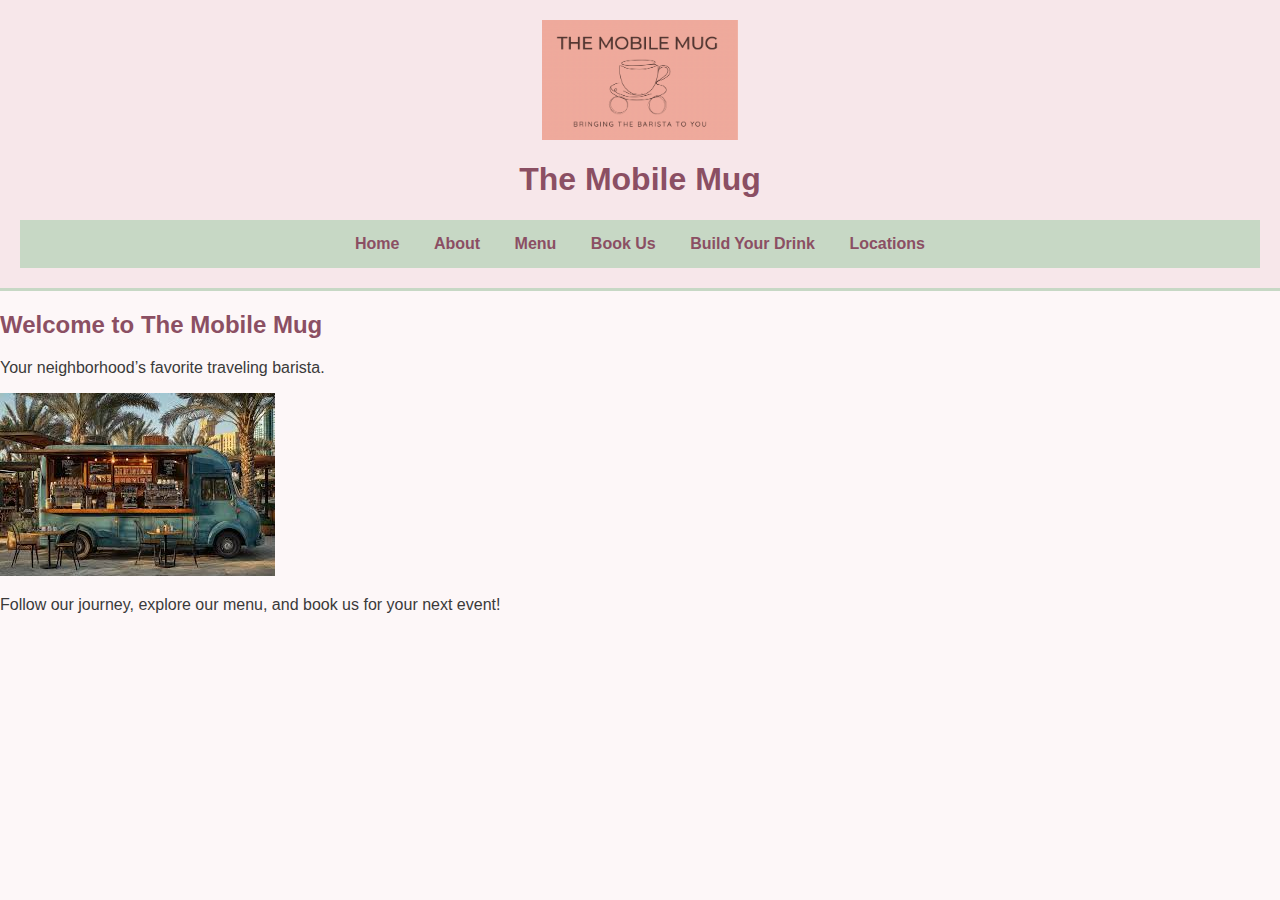
<file: EmilyAndersonFinalProject/index.html>
<!DOCTYPE html>
<html lang="en">
<head>
    <meta charset="UTF-8">
    <meta name="viewport" content="width=device-width, initial-scale=1.0">
    <title>The Mobile Mug – Home</title>
        <link rel="stylesheet" href="styles.css">
</head>
<body>
    <header>
        <img src="images/mobile-mug-logo.png" alt="The Mobile Mug Logo" style="height:120px; display:block; margin:auto;">
        <h1>The Mobile Mug</h1>
        <nav>
            <a href="index.html">Home</a>
            <a href="about.html">About</a>
            <a href="menu.html">Menu</a>
            <a href="book.html">Book Us</a>
            <a href="build.html">Build Your Drink</a>
            <a href="locations.html">Locations</a>
        </nav>
    </header>
    <section>
        <h2>Welcome to The Mobile Mug</h2>
        <p>Your neighborhood’s favorite traveling barista.</p>
        <img src="images/truck.jpeg" alt="Coffee truck" class="hero-img">
        <p>Follow our journey, explore our menu, and book us for your next event!</p>
    </section>
</body>
</html>
</file>
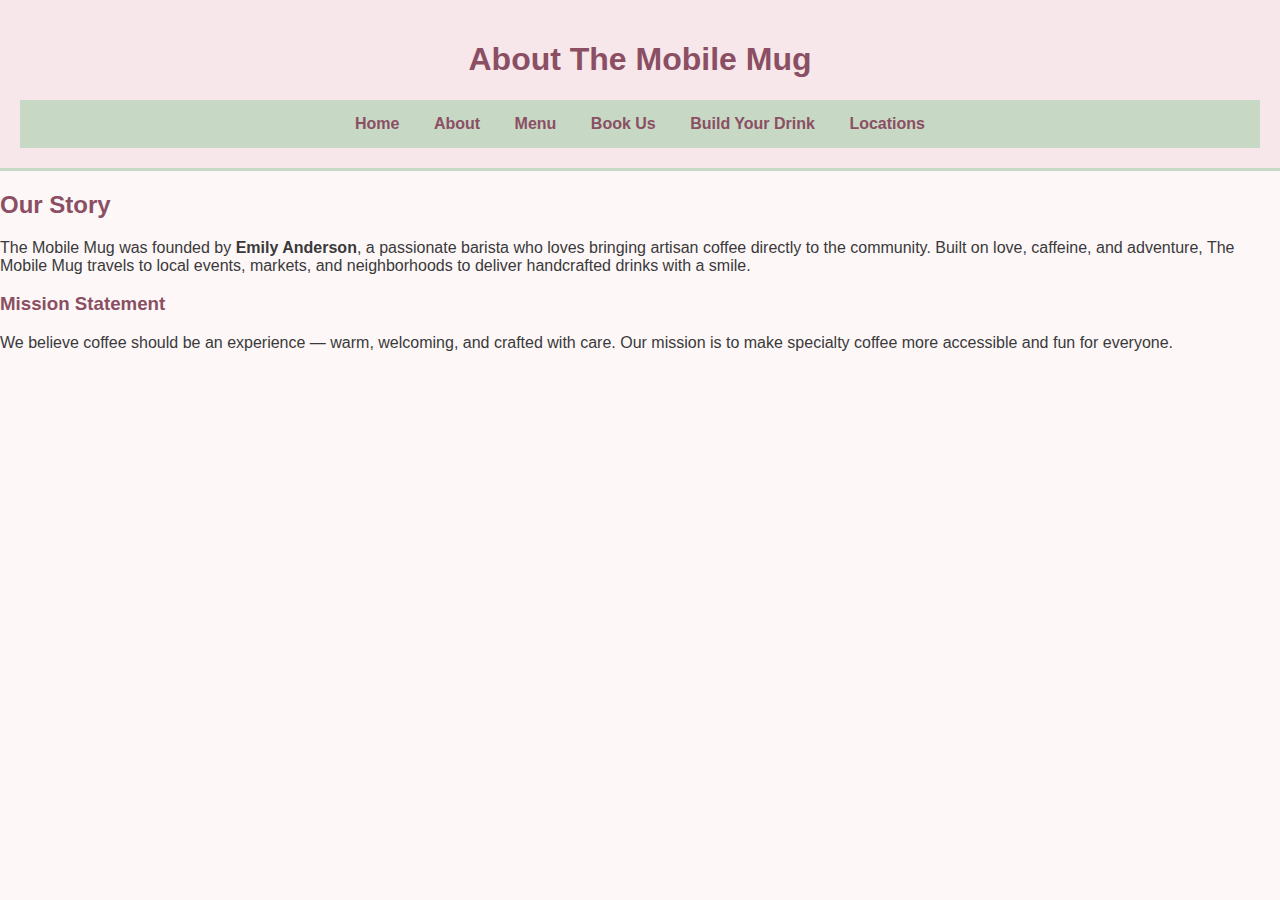
<file: EmilyAndersonFinalProject/about.html>
<!DOCTYPE html>
<html lang="en">
<head>
    <meta charset="UTF-8">
    <meta name="viewport" content="width=device-width, initial-scale=1.0">
    <title>About Us</title>
    <link rel="stylesheet" href="styles.css">
</head>
<body>
    <header>
        <h1>About The Mobile Mug</h1>
        <nav>
            <a href="index.html">Home</a>
            <a href="about.html">About</a>
            <a href="menu.html">Menu</a>
            <a href="book.html">Book Us</a>
            <a href="build.html">Build Your Drink</a>
            <a href="locations.html">Locations</a>
        </nav>
    </header>

    <section>
        <h2>Our Story</h2>
            <p>The Mobile Mug was founded by <strong>Emily Anderson</strong>, a passionate barista who loves bringing artisan
            coffee directly to the community. Built on love, caffeine, and adventure, The Mobile Mug travels to local events,
            markets, and neighborhoods to deliver handcrafted drinks with a smile.</p>

        <h3>Mission Statement</h3>
            <p>We believe coffee should be an experience — warm, welcoming, and crafted with care. Our mission is to make
            specialty coffee more accessible and fun for everyone.</p>
    </section>
</body>
</html>
</file>
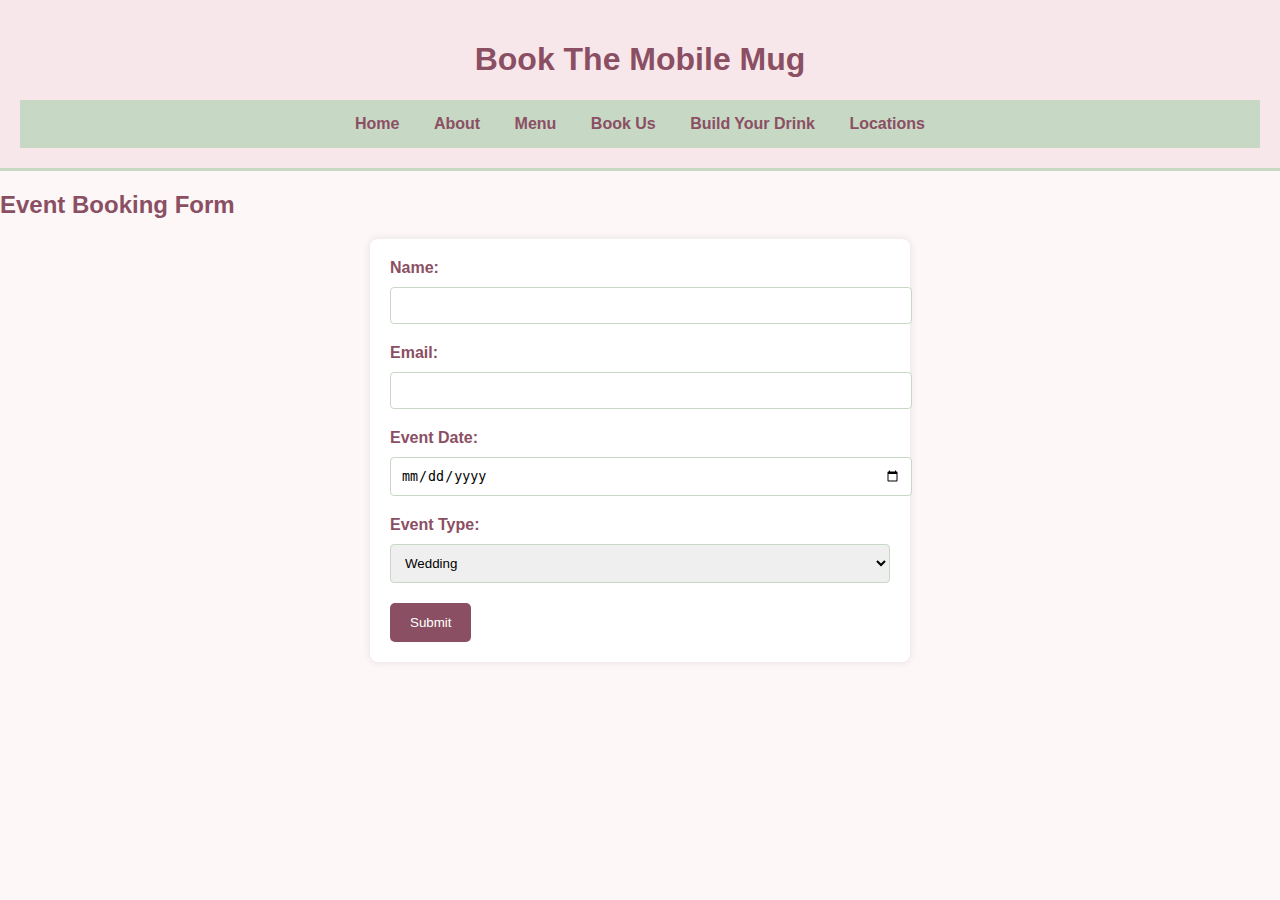
<file: EmilyAndersonFinalProject/book.html>
<!DOCTYPE html>
<html lang="en">
<head>
    <meta charset="UTF-8">
    <meta name="viewport" content="width=device-width, initial-scale=1.0">
    <title>Book Us</title>
    <link rel="stylesheet" href="styles.css">
    <script defer src="script.js"></script>
</head>
<body>
    <header>
        <h1>Book The Mobile Mug</h1>
        <nav>
            <a href="index.html">Home</a>
            <a href="about.html">About</a>
            <a href="menu.html">Menu</a>
            <a href="book.html">Book Us</a>
            <a href="build.html">Build Your Drink</a>
            <a href="locations.html">Locations</a>
        </nav>
    </header>

    <section>
        <h2>Event Booking Form</h2>
        <form id="bookingForm">
            <label>Name:<br><input type="text" id="name"></label><br>
            <label>Email:<br><input type="email" id="email"></label><br>
            <label>Event Date:<br><input type="date" id="date"></label><br>
            <label>Event Type:<br>
                <select id="eventType">
                    <option>Wedding</option>
                    <option>Birthday</option>
                    <option>Corporate Event</option>
                    <option>Community Market</option>
                </select>
            </label><br>
            <button type="submit">Submit</button>
        </form>
        <p id="bookingMessage"></p>
    </section>
</body>
</html>
</file>
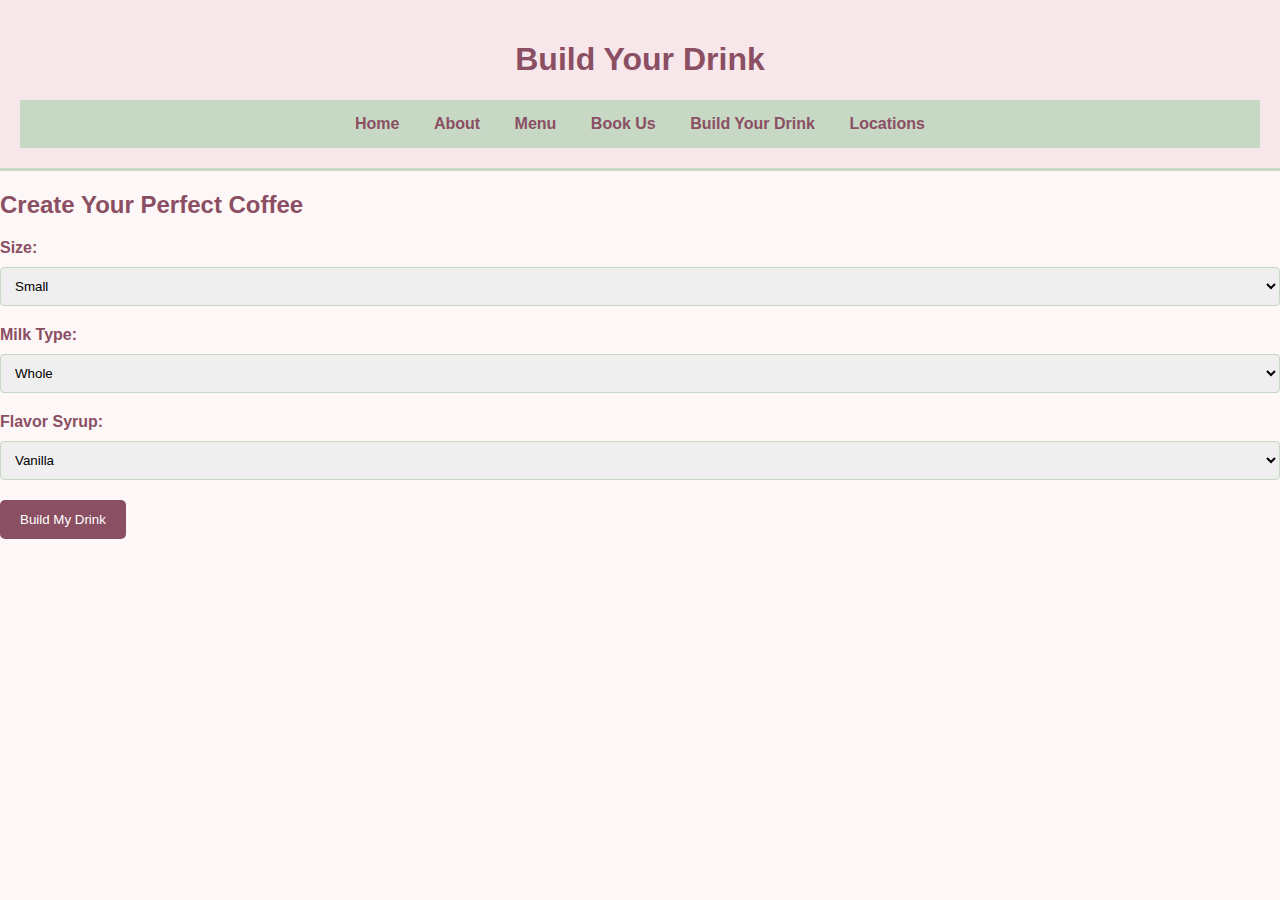
<file: EmilyAndersonFinalProject/build.html>
<!DOCTYPE html>
<html lang="en">
<head>
    <meta charset="UTF-8">
    <meta name="viewport" content="width=device-width, initial-scale=1.0">
    <title>Build Your Drink</title>
    <link rel="stylesheet" href="styles.css">
    <script defer src="script.js"></script>
</head>
<body>
    <header>
        <h1>Build Your Drink</h1>
        <nav>
            <a href="index.html">Home</a>
            <a href="about.html">About</a>
            <a href="menu.html">Menu</a>
            <a href="book.html">Book Us</a>
            <a href="build.html">Build Your Drink</a>
            <a href="locations.html">Locations</a>
        </nav>
    </header>

    <section>
        <h2>Create Your Perfect Coffee</h2>

        <label>Size:
            <select id="size">
                <option>Small</option>
                <option>Medium</option>
                <option>Large</option>
            </select>
        </label><br>

        <label>Milk Type:
            <select id="milk">
                <option>Whole</option>
                <option>Oat</option>
                <option>Almond</option>
                <option>Skim</option>
            </select>
        </label><br>

        <label>Flavor Syrup:
            <select id="flavor">
                <option>Vanilla</option>
                <option>Caramel</option>
                <option>Hazelnut</option>
                <option>Mocha</option>
            </select>
        </label><br>

        <button id="buildButton">Build My Drink</button>

        <p id="drinkOutput"></p>
    </section>
</body>
</html>
</file>
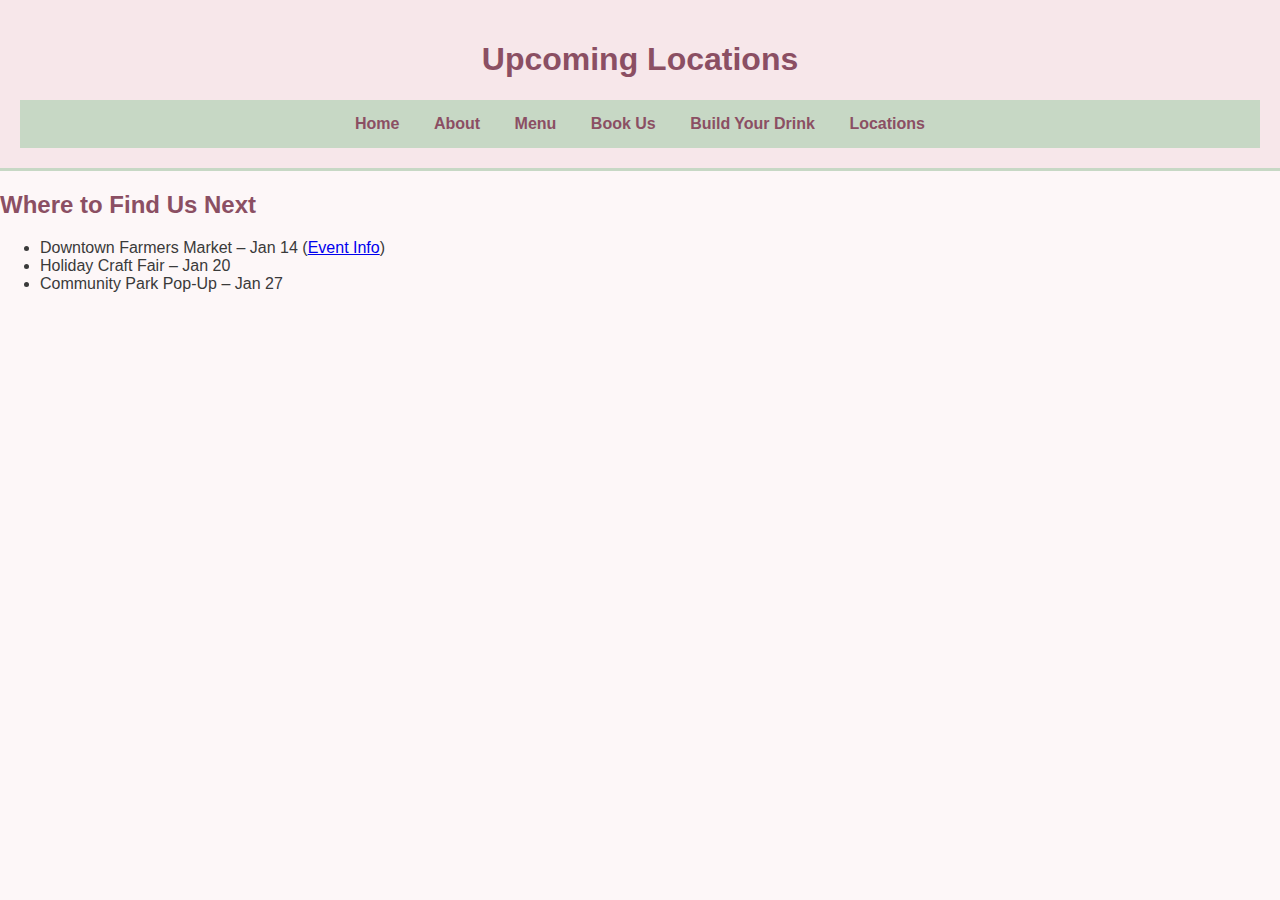
<file: EmilyAndersonFinalProject/locations.html>
<!DOCTYPE html>
<html lang="en">
<head>
    <meta charset="UTF-8">
    <meta name="viewport" content="width=device-width, initial-scale=1.0">
    <title>Upcoming Locations</title>
    <link rel="stylesheet" href="styles.css">
</head>
<body>
    <header>
        <h1>Upcoming Locations</h1>
        <nav>
            <a href="index.html">Home</a>
            <a href="about.html">About</a>
            <a href="menu.html">Menu</a>
            <a href="book.html">Book Us</a>
            <a href="build.html">Build Your Drink</a>
            <a href="locations.html">Locations</a>
        </nav>
    </header>

    <section>
        <h2>Where to Find Us Next</h2>
        <ul>
            <li>Downtown Farmers Market – Jan 14 (<a href="https://umc.edu" target="_blank">Event Info</a>)</li>
            <li>Holiday Craft Fair – Jan 20</li>
            <li>Community Park Pop-Up – Jan 27</li>
        </ul>
    </section>
</body>
</html>
</file>
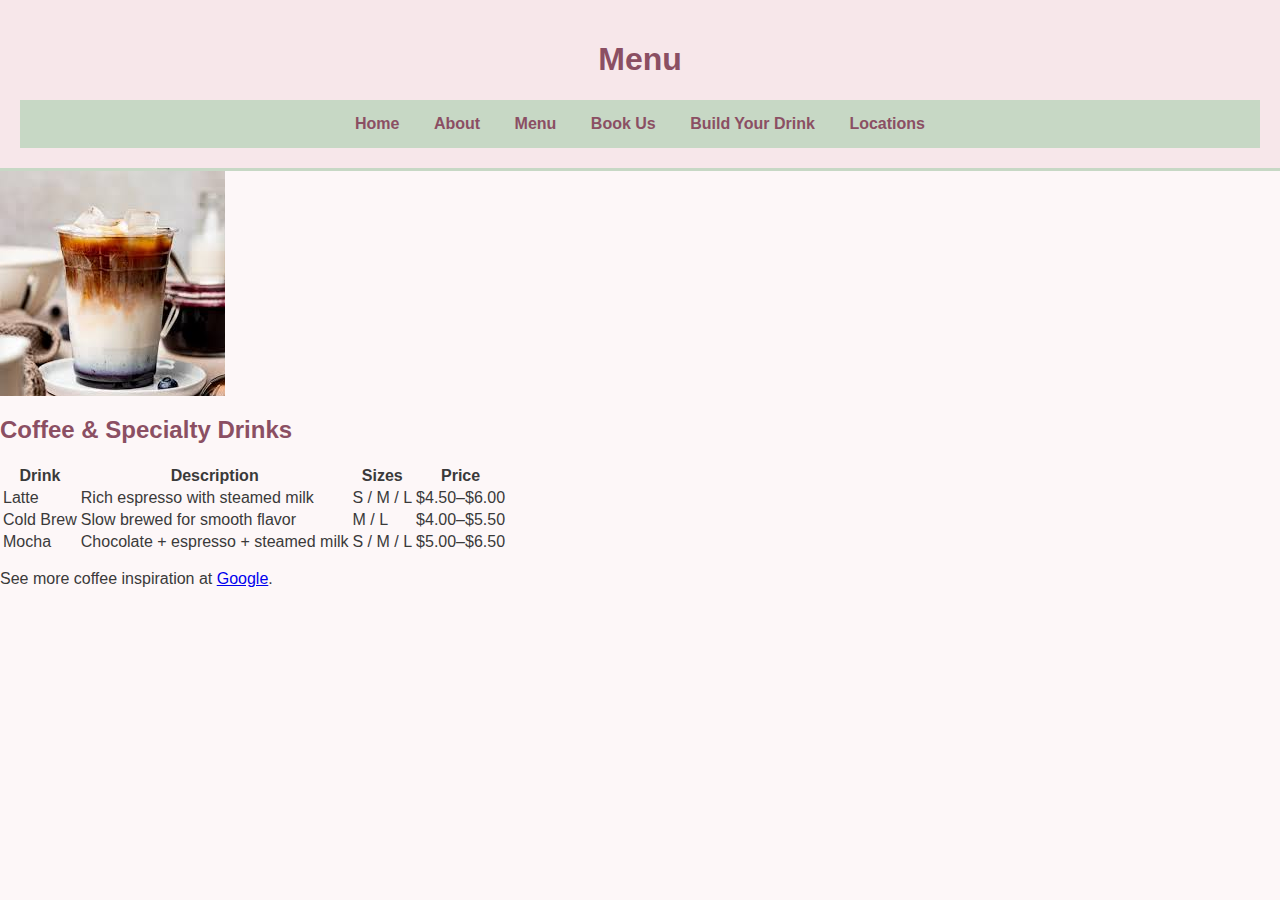
<file: EmilyAndersonFinalProject/menu.html>
<html lang="en">
<head>
    <meta charset="UTF-8">
    <meta name="viewport" content="width=device-width, initial-scale=1.0">
    <title>Menu</title>
    <link rel="stylesheet" href="styles.css">
</head>
<body>
    <header>
        <h1>Menu</h1>
        <nav>
            <a href="index.html">Home</a>
            <a href="about.html">About</a>
            <a href="menu.html">Menu</a>
            <a href="book.html">Book Us</a>
            <a href="build.html">Build Your Drink</a>
            <a href="locations.html">Locations</a>
        </nav>
    </header>

    <section>
     <img src="images/latte.jpeg" alt="Latte" class="menu-img">

        <h2>Coffee & Specialty Drinks</h2>
        <table>
            <tr><th>Drink</th><th>Description</th><th>Sizes</th><th>Price</th></tr>
            <tr><td>Latte</td><td>Rich espresso with steamed milk</td><td>S / M / L</td><td>$4.50–$6.00</td></tr>
            <tr><td>Cold Brew</td><td>Slow brewed for smooth flavor</td><td>M / L</td><td>$4.00–$5.50</td></tr>
            <tr><td>Mocha</td><td>Chocolate + espresso + steamed milk</td><td>S / M / L</td><td>$5.00–$6.50</td></tr>
        </table>

        <p>See more coffee inspiration at <a href="https://www.google.com" target="_blank">Google</a>.</p>
    </section>
</body>
</html>
</file>
<file: EmilyAndersonFinalProject/styles.css>
body {
    margin: 0;
    font-family: 'Arial', sans-serif;
    background-color: #fdf7f8; /* blush background */
    color: #3a3a3a;
}
nav {
    background-color: #c7d8c5; /* soft green */
    padding: 15px;
    text-align: center;
}
nav a {
    color: #8b4f63; /* blush rose */
    margin: 0 15px;
    text-decoration: none;
    font-weight: bold;
}
nav a:hover {
    color: #3a6b53; /* deeper green */
}
h1, h2, h3 {
    color: #8b4f63;
}
/* Header */
header {
    background-color: #f7e7ea; /* very light blush */
    padding: 20px;
    text-align: center;
    border-bottom: 3px solid #c7d8c5;
}
/* Form Styles */
form {
    max-width: 500px;
    margin: 20px auto;
    padding: 20px;
    background: #ffffff;
    border-radius: 8px;
    box-shadow: 0 0 8px rgba(0, 0, 0, 0.1);
}
label {
    font-weight: bold;
    color: #8b4f63;
}
input, select, textarea {
    width: 100%;
    padding: 10px;
    margin: 10px 0 20px;
    border: 1px solid #c7d8c5;
    border-radius: 4px;
}
button {
    background-color: #8b4f63;
    color: white;
    padding: 12px 20px;
    border: none;
    cursor: pointer;
    border-radius: 5px;
}
button:hover {
    background-color: #3a6b53;
}
</file>
